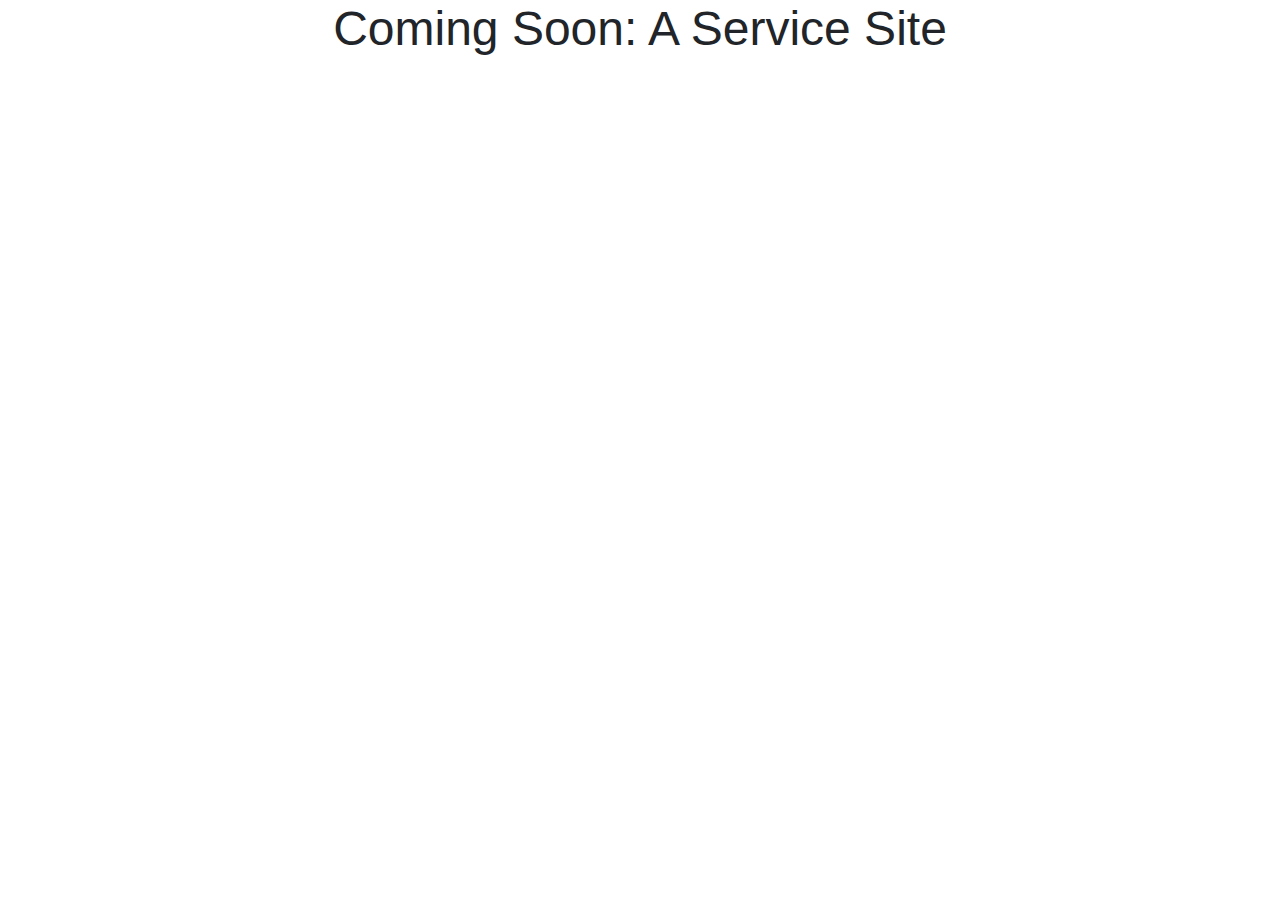
<file: cs1.html>
<!DOCTYPE html>
<html lang="en">
<head>
    <meta charset="UTF-8">
    <meta name="viewport" content="width=device-width, initial-scale=1.0">
    <title>Case Study 1</title>
    <link rel="stylesheet" href="https://cdn.jsdelivr.net/npm/bootstrap@4.3.1/dist/css/bootstrap.min.css" integrity="sha384-ggOyR0iXCbMQv3Xipma34MD+dH/1fQ784/j6cY/iJTQUOhcWr7x9JvoRxT2MZw1T" crossorigin="anonymous">
    <link rel="stylesheet" href="style.css">
</head>
<body>
    <h1 class= "title"> Coming Soon: A Service Site</h1>
    
</body>
</html>
</file>
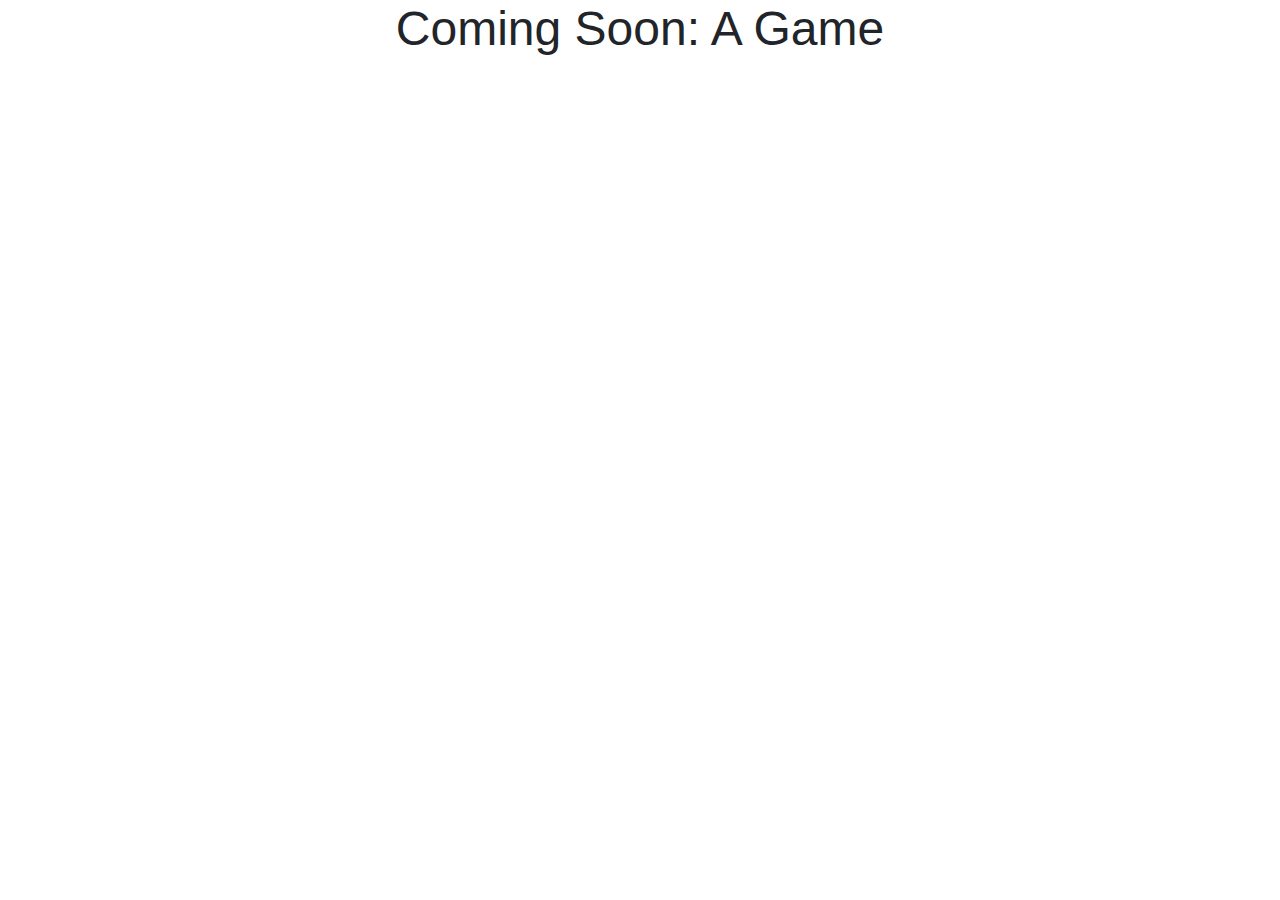
<file: cs2.html>
<!DOCTYPE html>
<html lang="en">
<head>
    <meta charset="UTF-8">
    <meta name="viewport" content="width=device-width, initial-scale=1.0">
    <title>Case Study 2</title>
    <link rel="stylesheet" href="https://cdn.jsdelivr.net/npm/bootstrap@4.3.1/dist/css/bootstrap.min.css" integrity="sha384-ggOyR0iXCbMQv3Xipma34MD+dH/1fQ784/j6cY/iJTQUOhcWr7x9JvoRxT2MZw1T" crossorigin="anonymous">
    <link rel="stylesheet" href="style.css">
</head>
<body>
     <h1 class="title"> Coming Soon: A Game</h1>
    
</body>
</html>
</file>
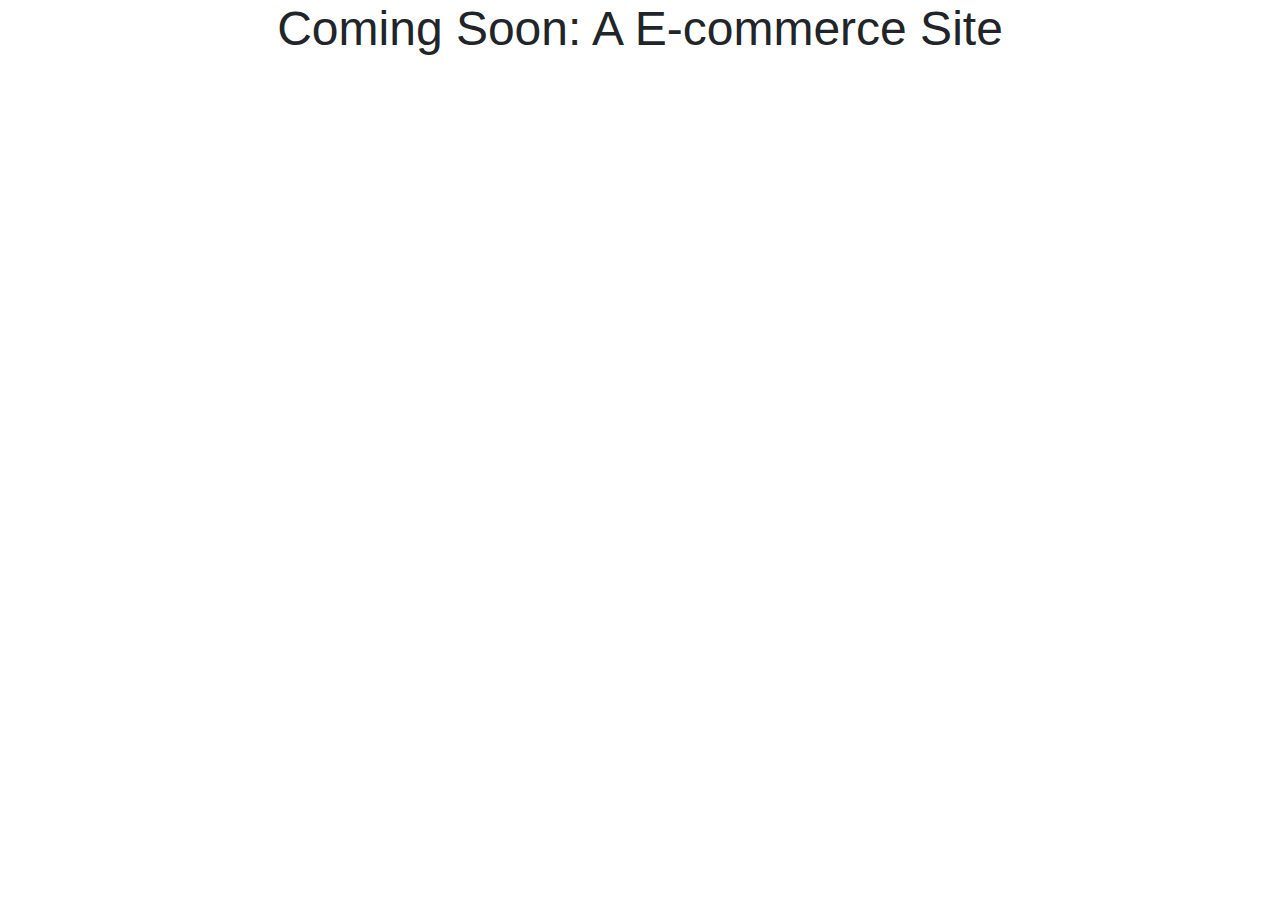
<file: cs3.html>
<!DOCTYPE html>
<html lang="en">
<head>
    <meta charset="UTF-8">
    <meta name="viewport" content="width=device-width, initial-scale=1.0">
    <title>Case Study 3</title>
    <link rel="stylesheet" href="https://cdn.jsdelivr.net/npm/bootstrap@4.3.1/dist/css/bootstrap.min.css" integrity="sha384-ggOyR0iXCbMQv3Xipma34MD+dH/1fQ784/j6cY/iJTQUOhcWr7x9JvoRxT2MZw1T" crossorigin="anonymous">
    <link rel="stylesheet" href="style.css">    
</head>
<body>
     <h1 class="title"> Coming Soon: A E-commerce Site</h1>
    
</body>
</html>
</file>
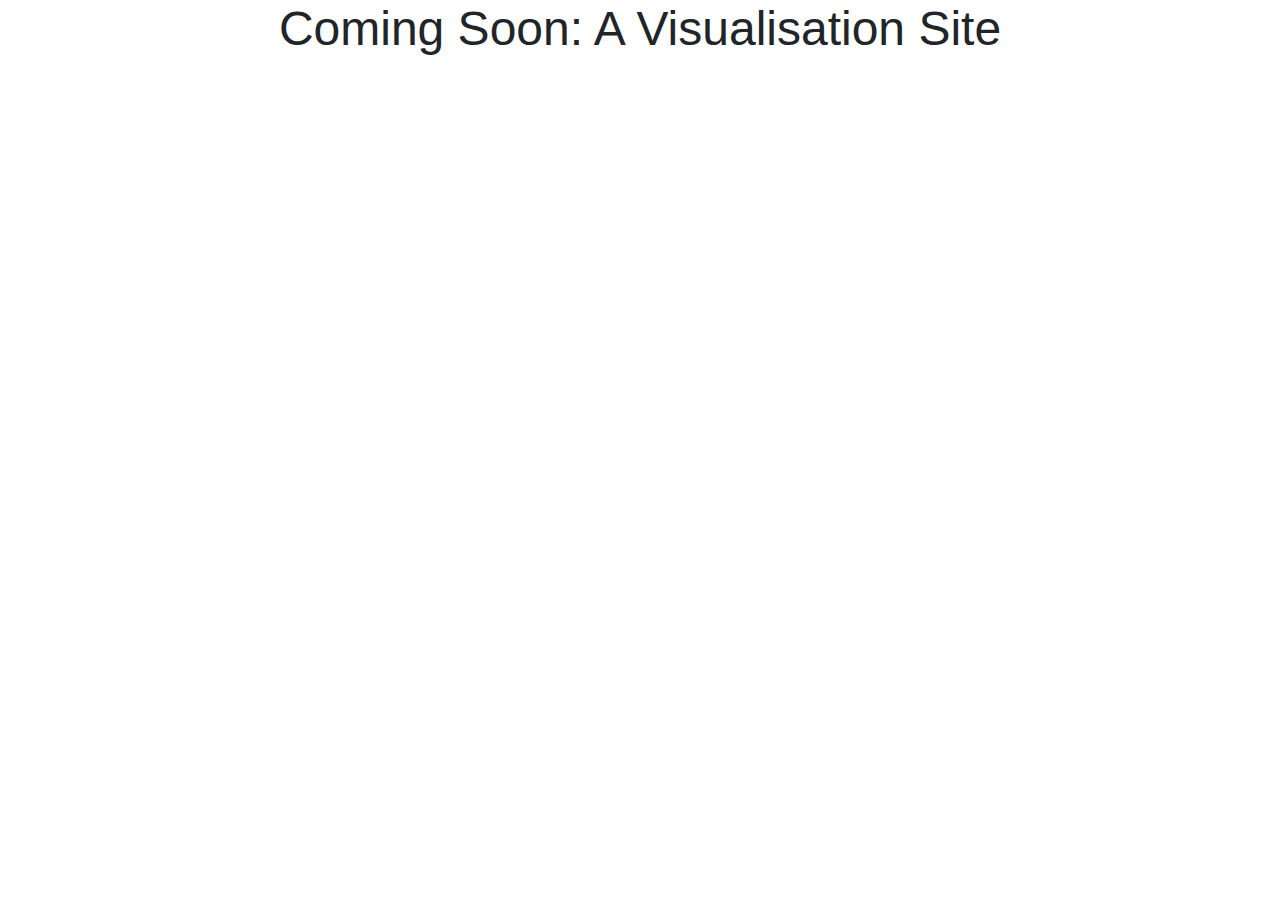
<file: cs4.html>
<!DOCTYPE html>
<html lang="en">
<head>
    <meta charset="UTF-8">
    <meta name="viewport" content="width=device-width, initial-scale=1.0">
    <title>Case Study 4</title>
    <link rel="stylesheet" href="https://cdn.jsdelivr.net/npm/bootstrap@4.3.1/dist/css/bootstrap.min.css" integrity="sha384-ggOyR0iXCbMQv3Xipma34MD+dH/1fQ784/j6cY/iJTQUOhcWr7x9JvoRxT2MZw1T" crossorigin="anonymous">
    <link rel="stylesheet" href="style.css">
</head>
<body>
     <h1 class="title"> Coming Soon: A Visualisation Site</h1>
    
</body>
</html>
</file>
<file: style.css>
/* GENERAL */


* {
  margin: 0;
  padding: 0;
}


html {
  scroll-behavior: smooth;
}

p {
  color: rgb(85, 85, 85);
}

/* TRANSITION */

a,
.btn {
  transition: all 300ms ease;
}

/* Navigation */

nav,
.nav-links {
  display: flex; /* Puts the navigation bar horizontal */
}

nav {
  justify-content: space-around;   /* Change in X */
  align-items: center;  /* Change in Y */
  height: 17vh;
}

.nav-links {
  gap: 2rem;
  list-style: none;
  font-size: 1.5rem;
}

a {
  color: black;
  text-decoration: none;
  text-decoration-color: white;
}

a:hover { /* When hovering, we change the color to grey and add a underline with a distance of 1 rem to the text */
  color: grey;
  text-decoration: underline;
  text-underline-offset: 1rem;
  text-decoration-color: rgb(181, 181, 181);
}

.logo {
  font-size: 2rem;
}

.logo:hover { 
  cursor: default; /* The cursor is set to default when hovering over my name */
}


/* SECTIONS */

section {
  padding-top: 4vh;
  height: 96vh;
  margin: 0 10rem;
  box-sizing: border-box;
  min-height: fit-content;
}

.section-container {
  display: flex;
}

/* PROFILE SECTION */

#profile {
  display: flex;
  justify-content: center;
  gap: 5rem;
  height: 80vh;
}

.section_pic-container {
  display: flex;
  height: 400px;
  width: 400px;
  margin: auto 0;
  
}
.profile-pic {
  height: 100%;
  width: auto;
  object-fit: cover;
  border-radius: 50%;
}

.section__text {
  align-self: center;
  text-align: center;
}

.section__text p {
  font-weight: 600;
}

.section__text__p1 {
  text-align: center;
}

.section__text__p2 {
  font-size: 1.75rem;
  margin-bottom: 1rem;
}

.title {
  font-size: 3rem;
  text-align: center;
}

#socials-container {
  display: flex;
  justify-content: center;
  margin-top: 1rem;
  gap: 1rem;
}

/* ICONS */

.icon {
  cursor: pointer;
  height: 2rem;
}

/* BUTTONS */

.btn-container {
  display: flex;
  justify-content: center;
  gap: 1rem;
}

.btn {
  font-weight: 600;
  transition: all 300ms ease;
  padding: 1rem;
  width: 8rem;
  border-radius: 2rem;
}

.btn-color-1,
.btn-color-2 {
  border: rgb(53, 53, 53) 0.1rem solid;
}

.btn-color-1:hover,
.btn-color-2:hover {
  cursor: pointer;
}

.btn-color-1,
.btn-color-2:hover {
  background: rgb(53, 53, 53);
  color: white;
}

.btn-color-1:hover {
  background: rgb(0, 0, 0);
}

.btn-color-2 {
  background: none;
}

.btn-color-2:hover {
  border: rgb(255, 255, 255) 0.1rem solid;
}

.btn-container {
  gap: 1rem;
}

/* ABOUT SECTION */

#about {
  position: relative;
}

.about-containers {
  gap: 2rem;
  margin-bottom: 2rem;
  margin-top: 2rem;
}

.about-details-container {
  justify-content: center;
  flex-direction: column;
}

.about-containers,
.about-details-container {
  display: flex;
}

.about-pic {
  border-radius: 2rem;
}


.details-container {
  padding: 1.5rem;
  flex: 1;
  background: white;
  border-radius: 2rem;
  border: rgb(53, 53, 53) 0.1rem solid;
  border-color: rgb(163, 163, 163);
  text-align: center;
}

.section-container {
  gap: 4rem;
  height: 80%;
}

.section__pic-container {
  height: 400px;
  width: 400px;
  margin: auto 0;
}

/* EXPERIENCE SECTION */

#experience {
  position: relative;
}

.experience-sub-title {
  color: rgb(85, 85, 85);
  font-weight: 600;
  font-size: 1.75rem;
  margin-bottom: 2rem;
}

.experience-details-container {
  display: flex;
  justify-content: center;
  flex-direction: column;
}

.article-container {
  display: flex;
  text-align: initial;
  flex-wrap: wrap;
  flex-direction: row;
  gap: 2.5rem;
  justify-content: space-around;
}

article {
  display: flex;
  width: 10rem;
  justify-content: space-around;
  gap: 0.5rem;
}

article .icon {
  cursor: default;
}

/* CASE STUDIES */


#casestudies {
  padding: 5rem 10rem;
  text-align: center;
}

.case-study-container {
  display: flex;
  justify-content: space-between;
  flex-wrap: wrap;
  gap: 2rem;
  margin-top: 2rem;
}

.case-card {
  flex: 1 1 calc(25% - 2rem); /* 4 cards per row */
  background: #fff;
  border: 1px solid #ccc;
  border-radius: 1rem;
  padding: 1rem;
  box-shadow: 0 4px 12px rgba(0,0,0,0.1);
  transition: transform 0.3s ease;
}

.case-card img {
  width: 100%;
  border-radius: 0.5rem;
  margin-bottom: 1rem;
}

.case-card h3 {
  font-size: 1.25rem;
  margin-bottom: 0.5rem;
}

.case-card p {
  font-size: 0.95rem;
  color: rgb(85, 85, 85);
}

.case-card:hover {
  transform: translateY(-5px);
}
.btn-small{
  padding:0.5rem;
}

/* Contact */

#contact .details-container {
  width: 400px;         /* you can adjust this */
  margin: 2rem auto;     /* centers the box and adds top spacing */
}

#contact .details-container p {
  font-size: 1.25rem;
}

#contact .details-container a {
  color: #0077cc;
  text-decoration: none;
  font-weight: 500;
}

#contact .details-container a:hover {
  text-decoration: underline;
}
.contact-box {
  display: flex;
  align-items: center;   /* Vertically centers the icon and text */
  justify-content: center; /* centers the whole block's content */
  gap: 1rem;              /* space between icon and text */
}
.email-icon {
  height: 2.5rem;
  width: auto;
}
.contact-box p {
  margin-top: 15px;
  display: inline-block;       /* Makes margin-top work visually */
}
</file>
